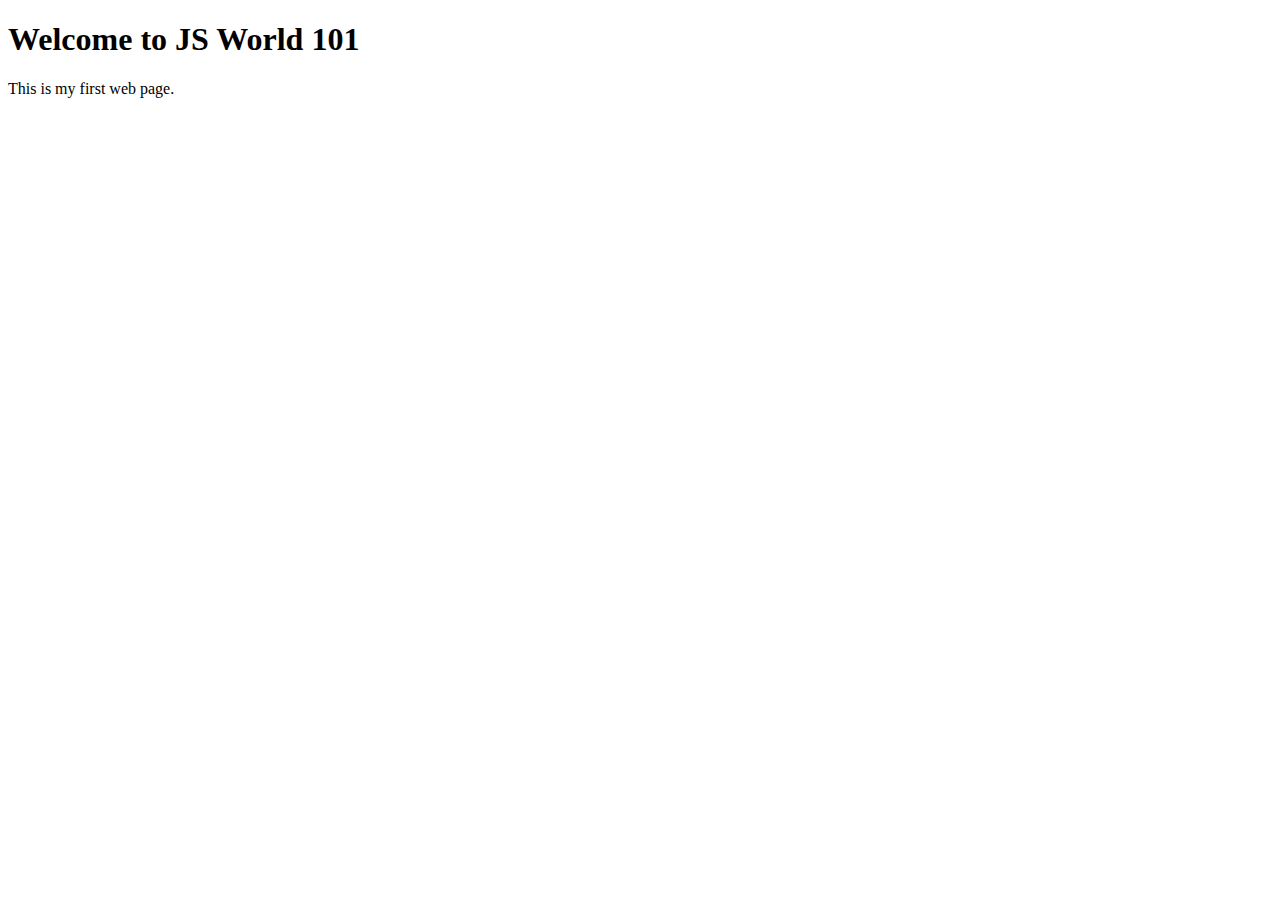
<file: index.html>
<!DOCTYPE html>
<html>
    <head>
         <title>WTF First - JS World 101</title>
        <meta charset="UTF-8">
        <meta name="viewport" content= 
        "width=device-width, initial-scale=1.0">
        <script src="Week 1 - September.js"></script>
    </head>
    <body>
        <h1>Welcome to JS World 101</h1>
        <p>This is my first web page.</p>
    </body>
</html>
</file>
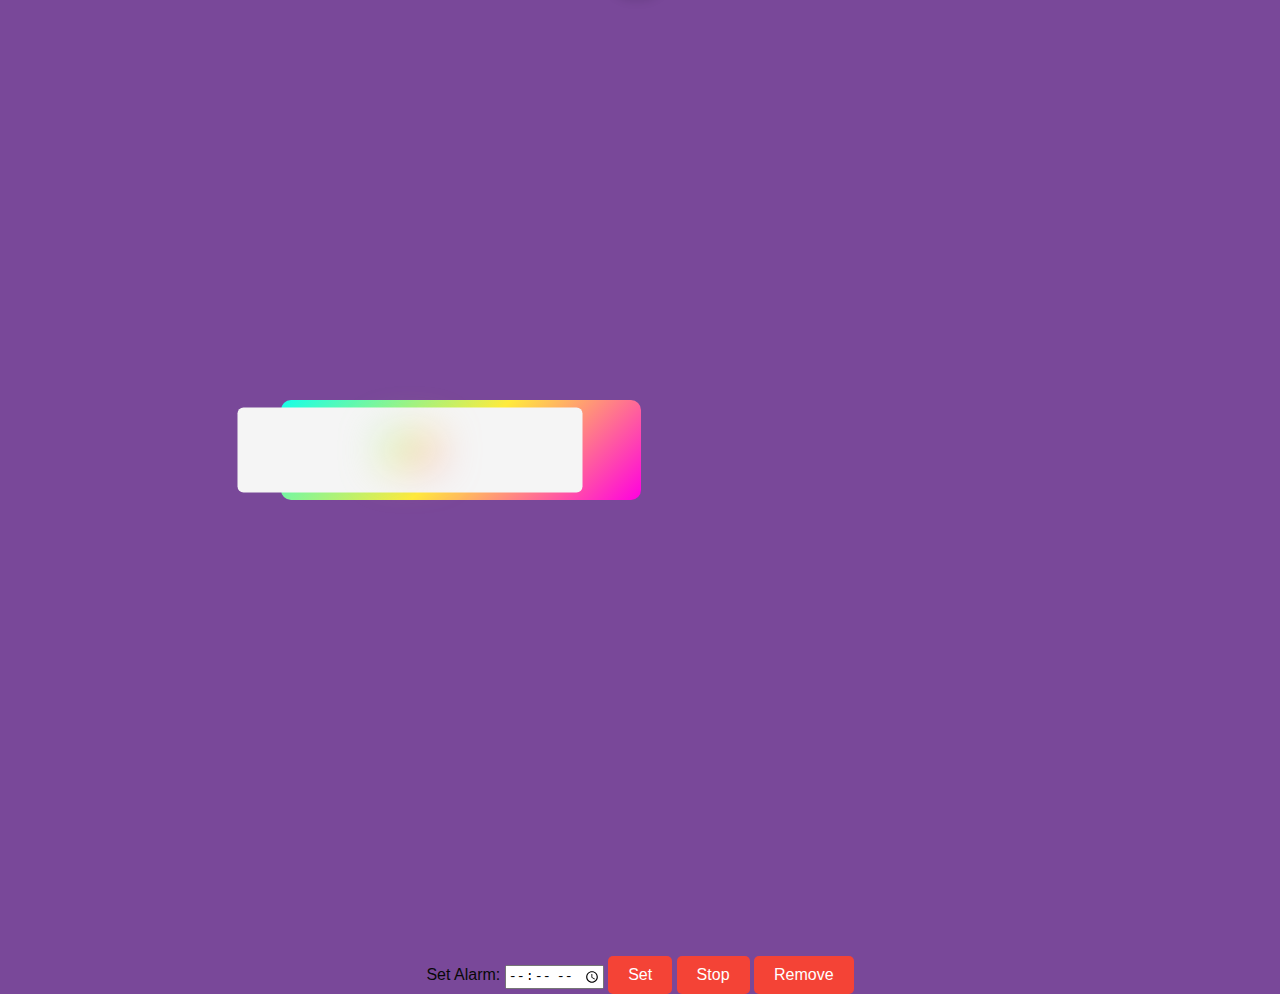
<file: Week 2 Assignment.html>
<!DOCTYPE html>
    <head>
         <title>Clock&Alarm</title>
        <meta charset="UTF-8">
        <meta name="viewport" content= 
        "width=device-width, initial-scale=1.0">
        <link rel="stylesheet" href="Week 2 Assignment.css">
         <script src="Week2Assignment.js"></script>
    </head>
    <body>
        <!--Clock that shifts between analogue and digital, with a working alarm system-->
        <!--Also, I'm definitely using this for my sixth experiment page. Remember that, me-->
        <!--03:29am...I regret all my decisions. Who sent me to do extra work?-->
        <div class="container">
            <!--For the analogue-->
          <!---  <div class="centrepoint" id="analogue-clock">
                <div class="tyme">
                    <div class="numbers" style="--i: 1">
                        <span>
                            1
                        </span>
                    </div>
                    <div class="numbers" style="--i: 2">
                        <span>
                            2
                        </span>
                    </div>
                    <div class="numbers" style="--i: 3">
                        <span>
                            3
                        </span>
                    </div>
                    <div class="numbers" style="--i: 4">
                        <span>
                            4
                        </span>
                    </div>
                    <div class="numbers" style="--i: 5">
                        <span>
                            5
                        </span>
                    </div>
                    <div class="numbers" style="--i: 6">
                        <span>
                            6
                        </span>
                    </div>
                    <div class="numbers" style="--i: 7">
                        <span>
                            7
                        </span>
                     </div>
                    <div class="numbers" style="--i: 8">
                        <span>
                            8
                        </span>
                    </div>
                    <div class="numbers" style="--i: 9">
                        <span>
                            9
                        </span>
                    </div>   
                    <div class="numbers" style="--i: 10">
                        <span>
                            10
                        </span>
                    </div>
                    <div class="numbers" style="--i: 11">
                        <span>
                            11
                        </span>
                    </div>
                    <div class="numbers" style="--i: 12">
                        <span>
                            12
                        </span>
                    </div>
                </div>
                <div class="analogue">
                  <span class="clock hour"></span>
                  <span class="clock minute"></span>
                  <span class="clock second"></span>
                </div>
            </div>
        </div>

        <!--For the digital-->
            <div class="digital" id="digital-clock">
                <div class="display">
                  <span id="hours" class="card">
                    00
                  </span>
                </div>
            </div>
        
    <!--Switch between analogue and digital-->
        <div class="clock-mode">
           
        </div>
    <!--Time to set the alarm feature-->
     <!--To show the set alarm time-->
    <div id="clocking">
    <div>
      <label for="alarm-time">Set Alarm:</label>
      <input type="time" id="alarm-time">
      <button id="set-alarm" onclick= "setAlarms()">Set</button>
      <button id="stop-alarm">Stop</button>
      <button id="removeAlarm" onclick = "removeAlarm()">Remove</button>
     </div>
     </div>
      
            
           
            <!--This has been an exhausting disaster. Bit off a lot more than I could chew. Will have to strengthen my practice muscles-->
 </div>
</body>
</file>
<file: Week 2 Assignment.css>
/*Set the scene*/
:root {
    --primary-color: #794899;
    --secondary-color: #f44336;
    --tertiary-color: #131212;
    --background-color: #f0f0f0;
    --text-color: #080808;
}
/*Went with a purple background. Don't know why*/
body {
    font-family: Arial, sans-serif;
    background-color: var(--primary-color);
    color: var(--text-color);
    margin: 0;
    padding: 20px;
    align-items: center;
    justify-content: center;
    height: 100vh;
    display: flex;
    transition: all 0.3s ease-in-out;
}

h1 {
    color: var(--secondary-color);
}
/*For all the buttons*/
button {
    background-color: var(--secondary-color);
    color: white;
    border: none;
    padding: 10px 20px;
    cursor: pointer;
    font-size: 16px;
    border-radius: 5px;
}
button:hover {
    background-color: #d32f2f;
}
/*Now we get to the good stuff. First, analogue*/
.container {
   display: flex;
  flex-direction: column;
  align-items: center;
  gap: 60px;
}
.container .centrepoint {
    display: flex;
    height: 400px;
    width: 400px;
    border-radius: 50%;
    align-items: center;
    justify-content: center;
    background-color: var(--background-color);
    box-shadow: 0 15px 25px rgba(0, 0, 0, 0.2), 0 25px 45px rgba(0, 0, 0, 0.1);
    position: relative;
}
/*Let's make the numbers circle the circle*/ 
.centrepoint .numbers {
    position: absolute;
    inset: 20px;
    text-align: center;
    transform: rotate(calc(var(--i) * 360deg / 12));
}
/*Give it more personality*/
.centrepoint .numbers span {
    display: inline-block;
    transform: rotate(calc(var(--i) * -360deg / 12));
    font-size: 24px;
    font-weight: bold;
    color: var(--text-color);
}
/*Time for the clock-hands/indicators*/
.container .analogue {
  position: absolute;
  height: 10px;
  width: 10px;
  display: flex;
  justify-content: center;
}
.analogue .clock {
  position: absolute;
  height: 130px;
  width: 4px;
  bottom: 0;
  border-radius: 25px;
  transform-origin: bottom;
  background: var(--secondary-color);
}

/*For all the hands*/
.clock.hour {
  height: 100px;
  width: 8px;
  background: var(--tertiary-color);
}
.clock.minute {
  height: 120px;
  width: 5px;
  background-color: #43026e;
}

.analogue::before {
  content: "";
  position: absolute;
  height: 100%;
  width: 100%;
  border-radius: 50%;
  z-index: 100;
  background: var(--tertiary-color);
  border: 4px solid var(--primary-color);
}
/*For light-dark mode*/
/*Toggle switch button design*/
body.dark-mode {
    background-color: #121212;
    color: #ffffff;
}
/*Model-switch-container between analogue and digital*/
.clock-mode {
  position: relative;
  height: 50px;
  width: 60px;
  border-radius: 100px;
  background-color: var(--background-color);
  box-shadow: 0 5px 10px rgba(0, 0, 0, 0.1);
  cursor: pointer;
  margin-bottom: 450px;
  margin-right: 5px;
}
.clock-mode:hover {
    background-color: #680202;
}
.clock-mode::before {
  content: "Switch";
  position: absolute;
  height: 100%;
  width: 100%;
  text-align: center;
  line-height: 50px;
  font-size: 14px;
  font-weight: bold;
  color: var(--text-color);
}
.clock-mode:hover::before {
    color: #ffeb3b;
}

.clock-mode.dark {
    background-color: #333;
    color: #fff;
}

/*Digital clock design*/
.digital.dark {
    background-color: #333;
    color: #fff;
}

.digital{
  height: 100px;
  width: 360px;
  position: relative;
  background: linear-gradient(135deg, #14ffe9, #ffeb3b, #ff00e0);
  border-radius: 10px;
  cursor: default;
  animation: animate 1.5s linear infinite;
}
.digital .display,
.digital{
  position: absolute;
  top: 50%;
  left: 36%;
  transform: translate(-50%, -50%);
}
.digital .display{
  z-index: 999;
  height: 85px;
  width: 345px;
  background: rgb(245, 245, 245);
  border-radius: 6px;
  text-align: center;
}
.display #hours{
  line-height: 85px;
  color: var(--tertiary-color);
  font-size: 52px;
  font-weight: bolder;
  letter-spacing: 1px;
  background: linear-gradient(135deg, #14ffe9, #ffeb3b, #ff00e0);
  -webkit-background-clip: text;
  background-clip: text;
  -webkit-text-fill-color: transparent;
  animation: animate 1.5s linear infinite;
}
@keyframes animate {
  100%{
    filter: hue-rotate(360deg);
  }
}
.digital span{
  height: 100%;
  width: 100%;
  border-radius: 10px;
  background: inherit;
}
.digital span:first-child{
  filter: blur(7px);
}
.digital span:last-child{
  filter: blur(20px);
}

.colon {
    font-size: 52px;
    font-weight: bolder;
    color: var(--tertiary-color);
    line-height: 85px;
    animation: animate 1.5s linear infinite;
}

#clocking {
 position: relative;
  text-align: center;
  margin-top: 450px;
}
</file>
